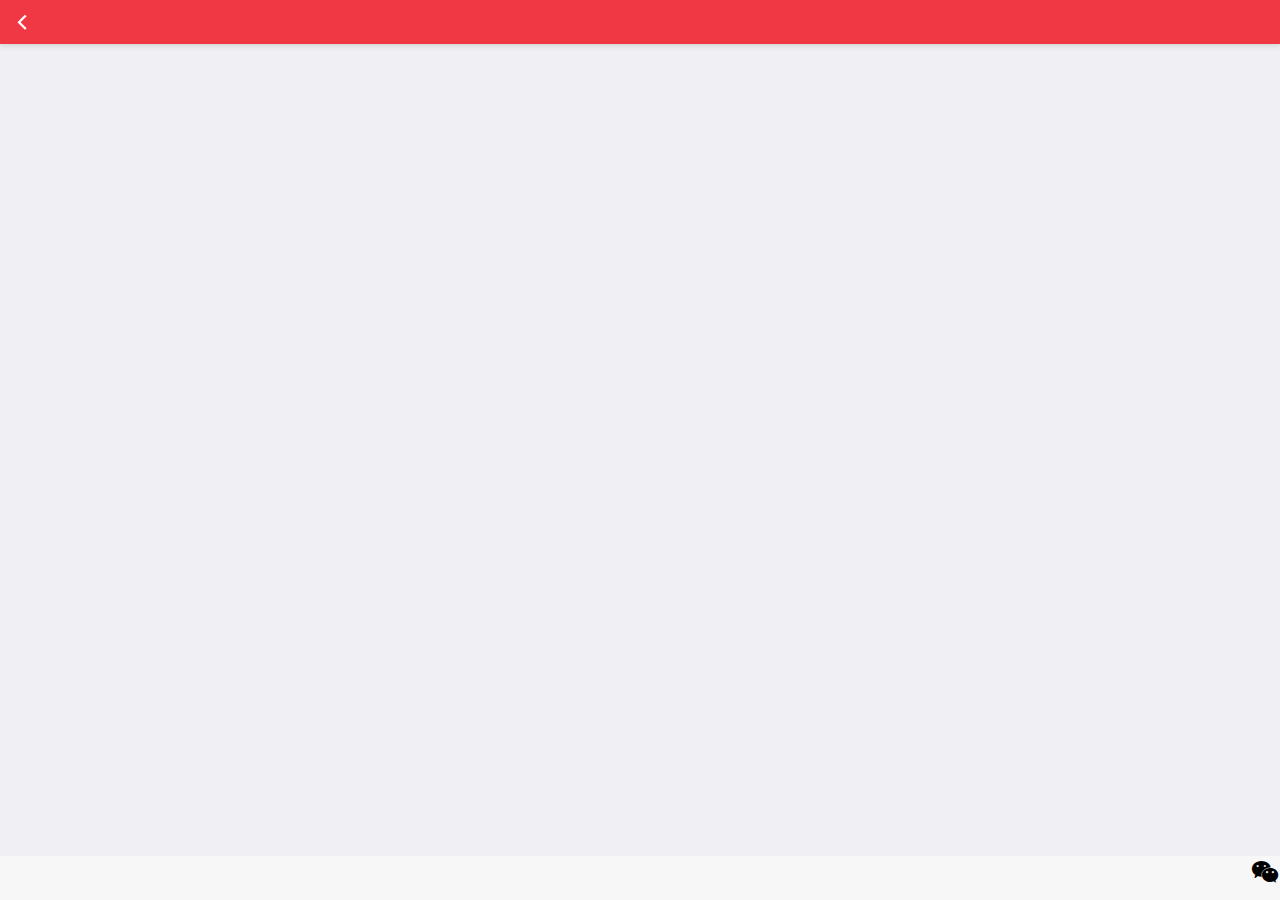
<file: myapp/info.html>
<!DOCTYPE html>
<html>

	<head>
		<meta charset="utf-8">
		<meta name="viewport" content="width=device-width,initial-scale=1,minimum-scale=1,maximum-scale=1,user-scalable=no" />
		<title></title>

		<link href="css/mui.css" rel="stylesheet" />
		<link rel="stylesheet" type="text/css" href="css/index.css"/>

	</head>

	<body>
		
		<header class="mui-bar mui-bar-nav hBg">
		    <a class="mui-action-back mui-icon mui-icon-left-nav mui-pull-left" style="color: #FFFFFF;"></a>
		    <h1 class="mui-title" id="title"></h1>
		</header>
		<div class="mui-content" id="newsContent">
		    
		</div>
		<div id="newsFooter">
			<span id="share" class="mui-icon mui-icon-weixin"></span>
		</div>
		
		<script src="js/mui.min.js"></script>
		<script src="js/h.js" type="text/javascript" charset="utf-8"></script>
		<script type="text/javascript" charset="utf-8">
			mui.init();
			var news;
			mui.plusReady(function(){
				var _self = plus.webview.currentWebview();
			
				mui.getJSON(
					'http://hoa.hcoder.net/index.php?user=hcoder&pwd=hcoder&m=info&id='+_self.newId,
					function(res){
					  news = res;
						h('#title').html(res.title)
						h('#newsContent').html(res.content)
					}
				)
			})
			
			h('#share').tap(function(){
				var actionbuttons = [{title:'微信好友'},{title:'朋友圈'}]
				var actionstyle = {title:'请选择分享类型',cancel:'取消',buttons:actionbuttons};
				plus.nativeUI.actionSheet(actionstyle,function(e){
					if(e.index){
						shareNow(e.index)
					}
					console.log(e.index)
				})
			})
			var sharewx = null;
			function shareNow(type){
				plus.share.getServices(function(services){
					for(var k in services){
						if(services[k].id == 'weixin'){
							sharewx = services[k]
						
						}
					}
					console.log(JSON.stringify(sharewx))
					if(sharewx == null){
						mui.toast('您没有安装微信')
						return false;
					
					}
					var msg = {
						content:"我是大秦之子哦",
						href:'http://www.baidu.com'
					}
					if(type == 1){
						msg.extra = {scene:'WXSceneTimeline'}
					
						
					}else{
						msg.extra = {scene:'WXSceneSession'}
					}
					
					sharewx.send( msg ,function(){
						mui.toast('分享成功')
					},function(){
						mui.toast('您取消了分享')
					})
				},function(){
					mui.toast('获取失败')
				})
			}
		</script>
	</body>

</html>
</file>
<file: myapp/css/index.css>
#logo{
	width: 50px;
	height: 44px;
	float: left;
	background: white;
}
#logo p{
	margin: 0;
	padding: 0;
	text-align: center;
	color: #000000;
}
#searchBut{
	width: 60%;
	height: 30px;
	margin: 7px;
	background: #FFFFFF;
	border-radius: 30px;
	float: right;

}
#searchBut span{
	vertical-align:baseline;
	margin-top: -5px;
}
.hBg{
	background: #f03844 !important;
}
#newsContent{
	padding: 8px;
	overflow: hidden;
	line-height: 1.8em;
	padding-top: 52px;
	padding-bottom: 52px;
}
#newsContent img{
	width: 100%;
}


/*分享*/
#newsFooter{
	width: 100%;
	height: 44px;
	background: #F7F7F7;
	position: fixed;
	z-index: 1;
	left: 0;
	bottom: 0;
}
#newsFooter span{
	float: right;s
	padding: 7px 10px 0 0;
	font-size: 30px;
}
</file>
